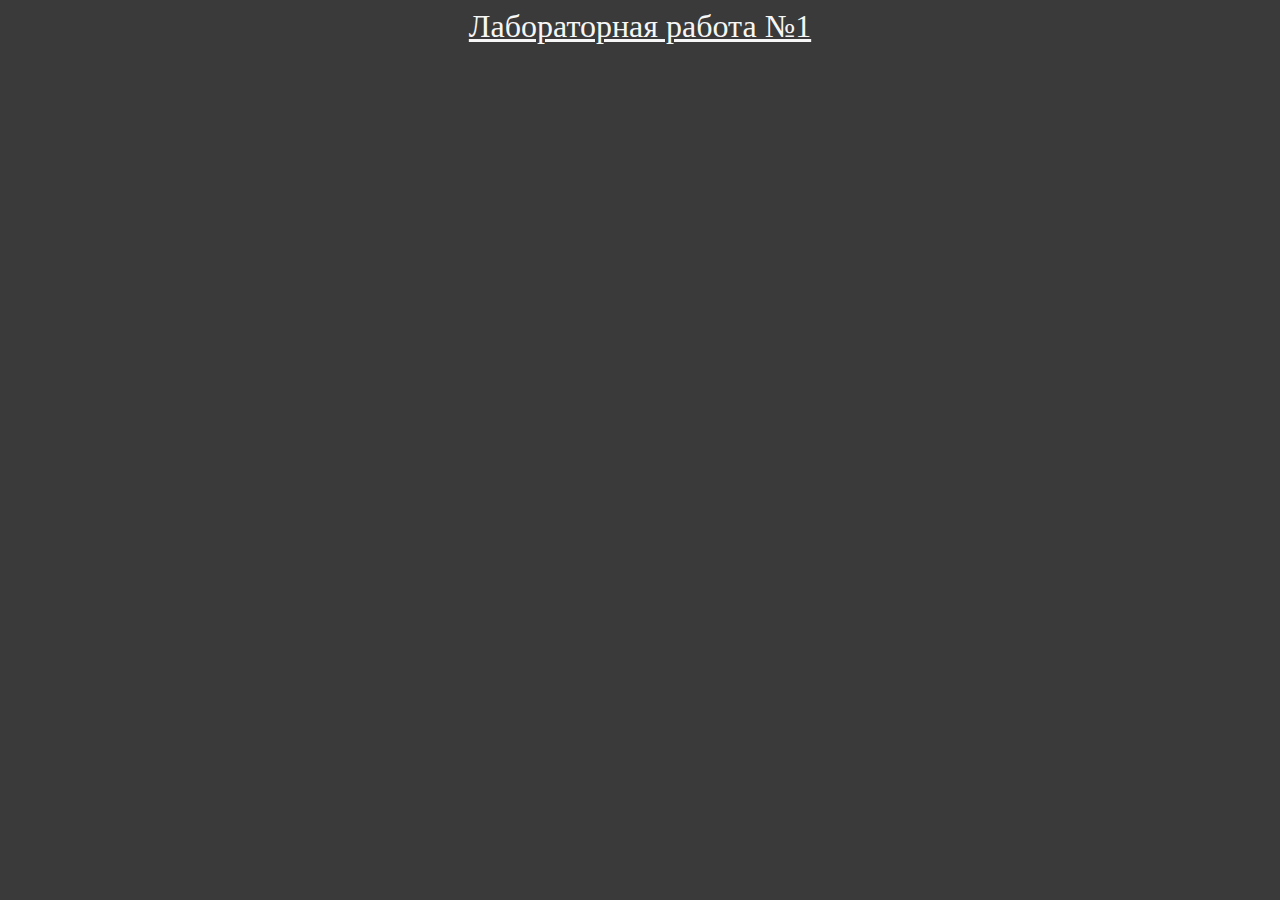
<file: index.html>
<!DOCTYPE html>
<html lang="en">
<head>
    <link rel="stylesheet" href="style.css">
    <meta charset="UTF-8">
    <meta name="viewport" content="width=device-width, initial-scale=1.0">
    <title>Labs 1</title>
</head>
<body>
    <div class="articles">
        <a class="article" href="./lab1/index.html">Лабораторная работа №1</a>
    </div>
</body>
</html>
</file>
<file: style.css>
.article{
    font-size: 24pt;
    color:rgb(246, 246, 246);
    
}
.articles{
    margin: auto;
    width: fit-content;
    height: fit-content;
    display: flex;
    flex-direction: column;
    justify-content: center;
    justify-items: center;
}
body{
    background-color: rgb(58, 58, 58);
}
</file>
